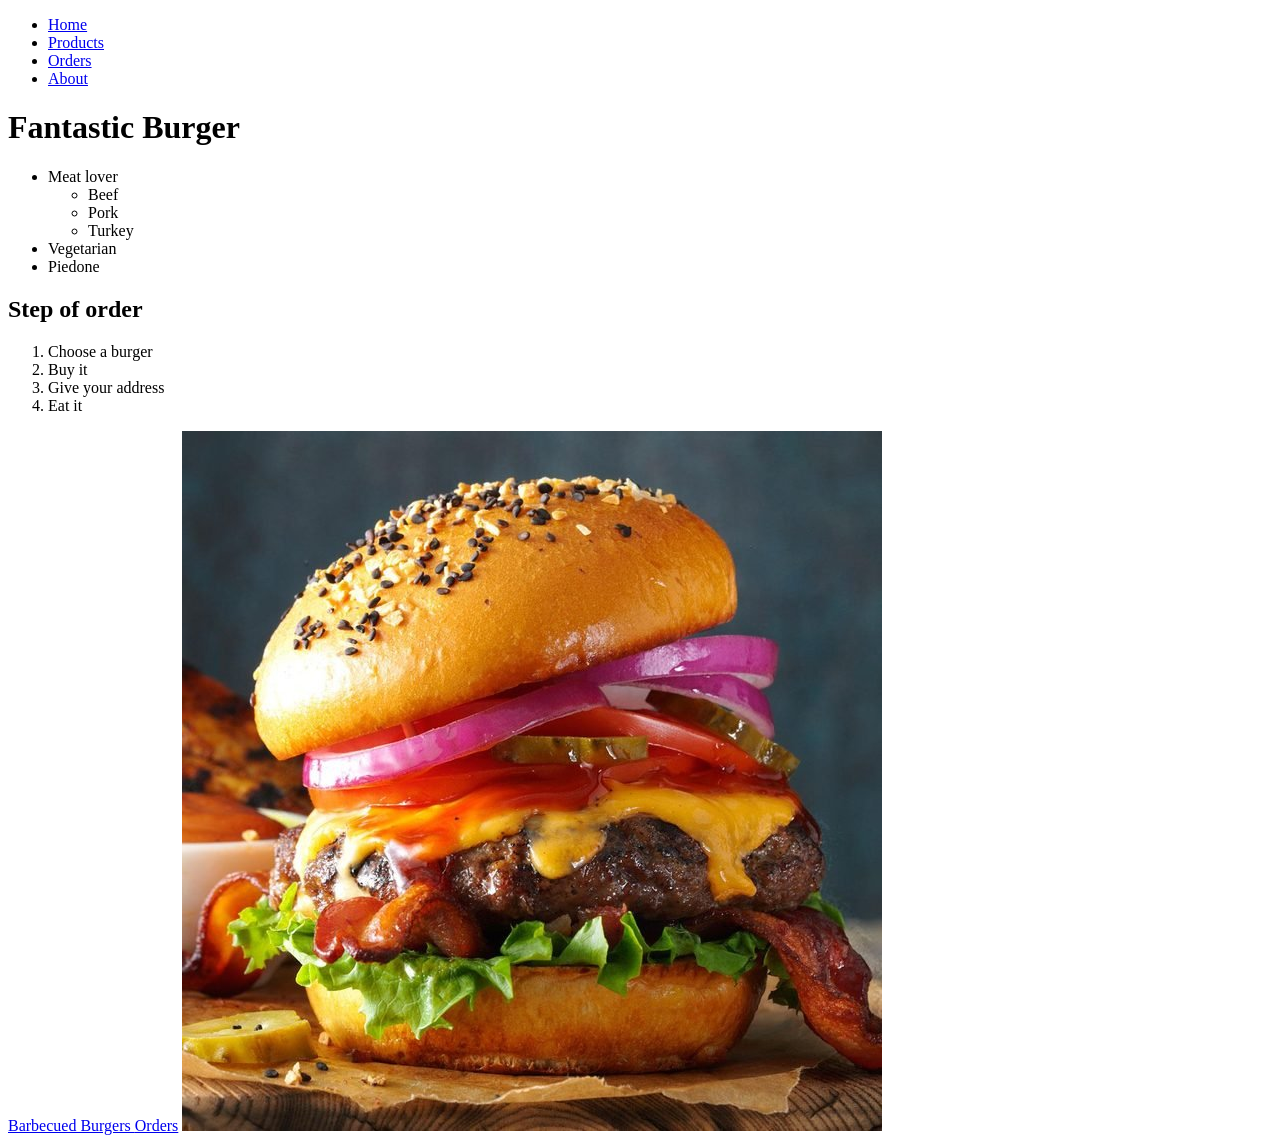
<file: index.html>
<!DOCTYPE html>
<html lang="en">

<head>
    <meta charset="UTF-8">
    <meta http-equiv="X-UA-Compatible" content="IE=edge">
    <meta name="viewport" content="width=device-width, initial-scale=1.0">
    <title>Egy szuper oldal</title>
</head>

<body>
    <ul>
        <li>
            <a href="/">Home</a>
        </li>
        <li>
            <a href="/pages/products.html">Products</a>
        </li>
        <li>
            <a href="/pages/orders.html">Orders</a>
        </li>
        <li>
            <a href="/about.html">About</a>
        </li>
    </ul>
    <h1>Fantastic Burger</h1>
    <ul>
        <li>Meat lover
            <ul>
                <li>Beef</li>
                <li>Pork</li>
                <li>Turkey</li>
            </ul>

        </li>
        <li>Vegetarian</li>
        <li>Piedone</li>
    </ul>

    <h2>Step of order</h2>
    <ol>
        <li>Choose a burger</li>
        <li>Buy it</li>
        <li>Give your address</li>
        <li>Eat it</li>
    </ol>

    <a href="https://www.tasteofhome.com/recipes/barbecued-burgers/">
        Barbecued Burgers
    </a>
    <a href="pages/orders.html">Orders</a>
    <a target="blank" href="https://www.tasteofhome.com/recipes/barbecued-burgers/">
        <img src="img/burger.jpg" alt="tasy burger">
    </a>


</body>

</html>
</file>
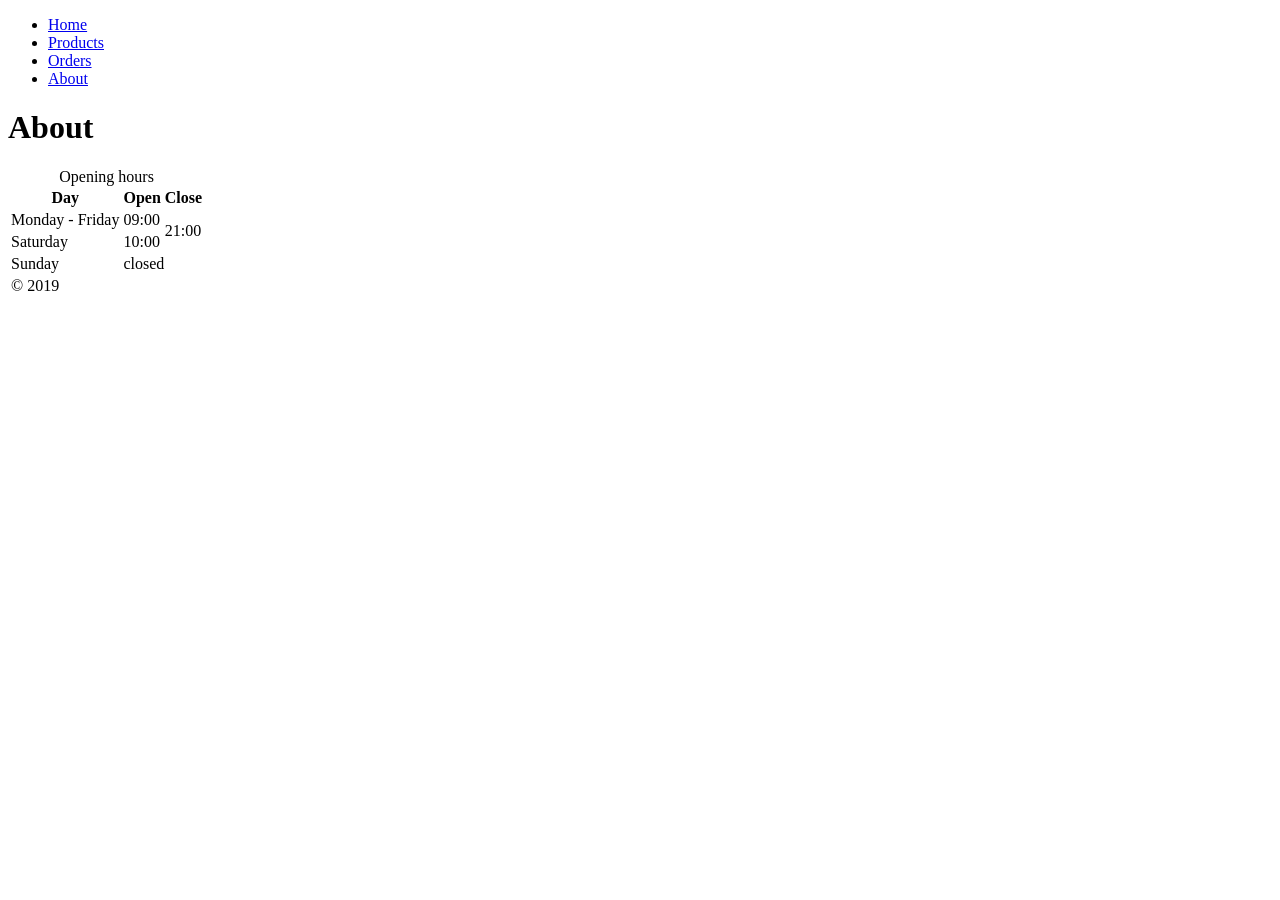
<file: about.html>
<!DOCTYPE html>
<html lang="en">

<head>
    <meta charset="UTF-8">
    <meta http-equiv="X-UA-Compatible" content="IE=edge">
    <meta name="viewport" content="width=device-width, initial-scale=1.0">
    <title>Document</title>
</head>

<body>
    <ul>
        <li>
            <a href="/">Home</a>
        </li>
        <li>
            <a href="/pages/products.html">Products</a>
        </li>
        <li>
            <a href="/pages/orders.html">Orders</a>
        </li>
        <li>
            <a href="/about.html">About</a>
        </li>
    </ul>
    <h1>About</h1>

    <table>
        <caption>Opening hours</caption>
        <thead>
            <tr>
                <th>Day</th>
                <th>Open</th>
                <th>Close</th>
            </tr>
        </thead>
        <tbody>
            <tr>
                <td>Monday - Friday</td>
                <td>09:00</td>
                <td rowspan="2">21:00</td>
            </tr>
            <tr>
                <td>Saturday</td>
                <td>10:00</td>
            </tr>
            <tr>
                <td>Sunday</td>
                <td colspan="2">closed</td>
            </tr>
        </tbody>
        <tfoot>
            <tr>
                <td colspan="3">
                    &copy; 2019
                </td>
            </tr>

        </tfoot>
    </table>
</body>

</html>
</file>
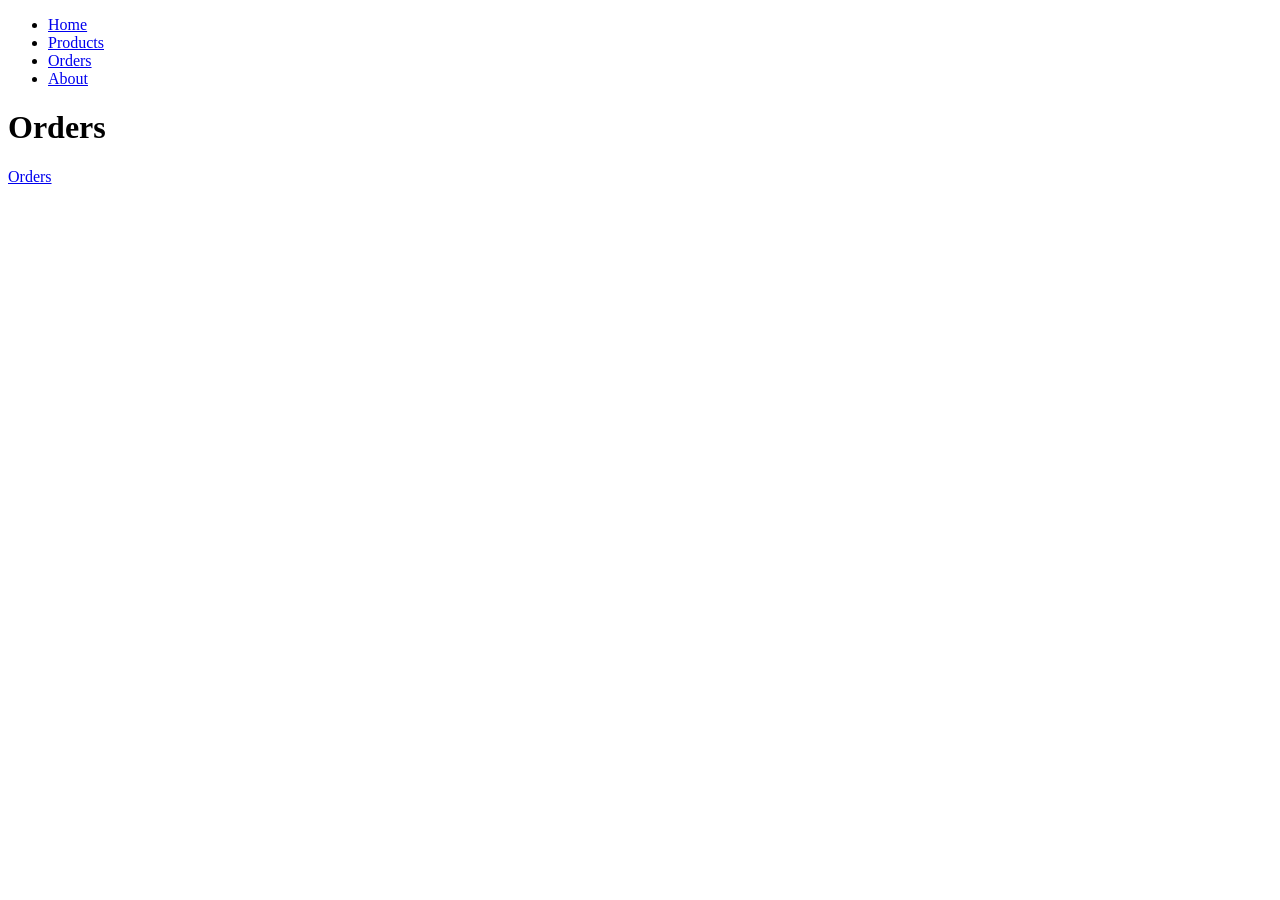
<file: pages/orders.html>
<!DOCTYPE html>
<html lang="en">
<head>
    <meta charset="UTF-8">
    <meta http-equiv="X-UA-Compatible" content="IE=edge">
    <meta name="viewport" content="width=device-width, initial-scale=1.0">
    <title>Document</title>
</head>
<body>
    <ul>
        <li>
            <a href="/">Home</a>
        </li>
        <li>
            <a href="/pages/products.html">Products</a>
        </li>
        <li>
            <a href="/pages/orders.html">Orders</a>
        </li>
        <li>
            <a href="/about.html">About</a>
        </li>
    </ul>
    <h1>Orders</h1>
    <a href="/pages/products.html">Orders</a>
</body>
</html>
</file>
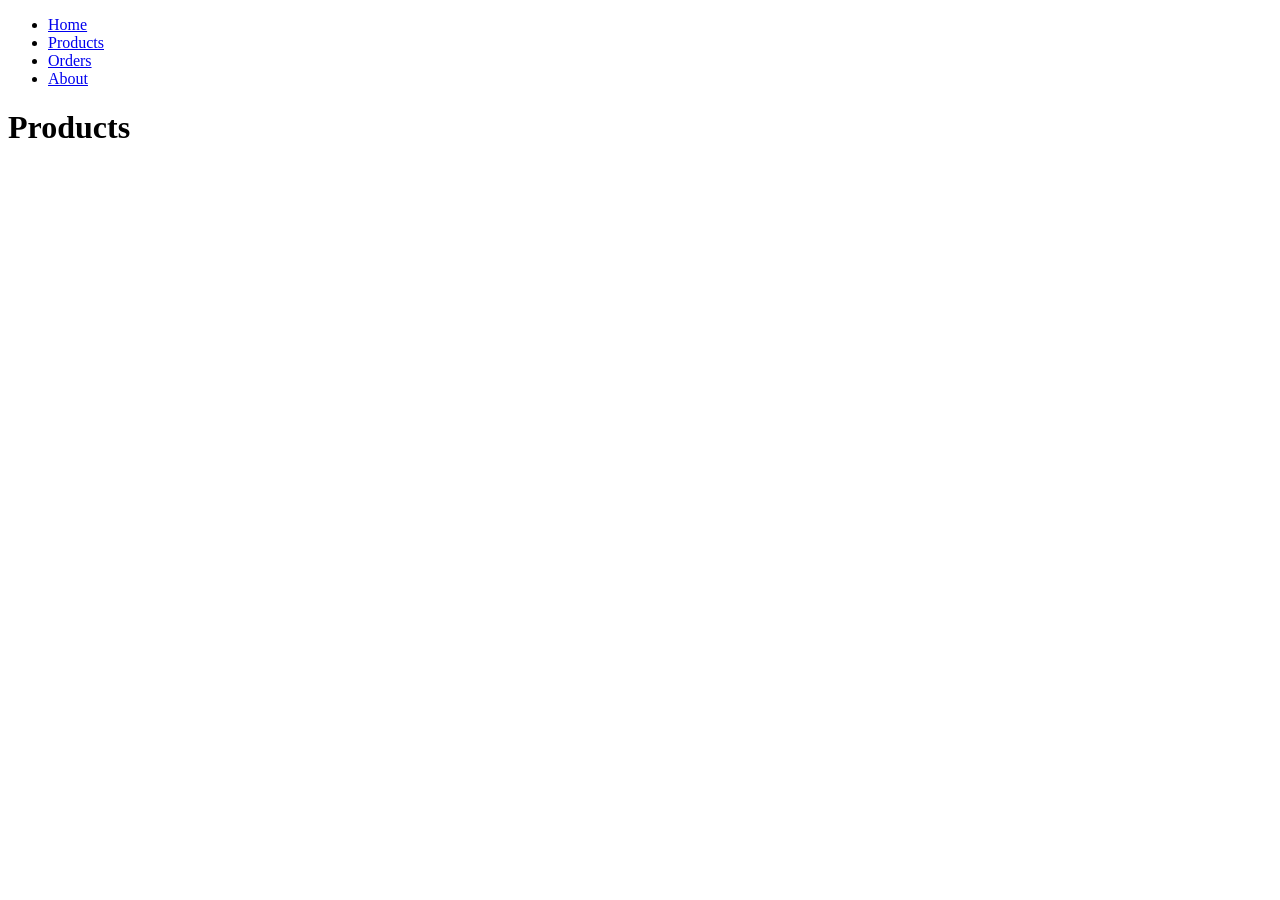
<file: pages/products.html>
<!DOCTYPE html>
<html lang="en">
<head>
    <meta charset="UTF-8">
    <meta http-equiv="X-UA-Compatible" content="IE=edge">
    <meta name="viewport" content="width=device-width, initial-scale=1.0">
    <title>Document</title>
</head>
<body>
    <ul>
        <li>
            <a href="/">Home</a>
        </li>
        <li>
            <a href="/pages/products.html">Products</a>
        </li>
        <li>
            <a href="/pages/orders.html">Orders</a>
        </li>
        <li>
            <a href="/about.html">About</a>
        </li>
    </ul>
    <h1>Products</h1>
</body>
</html>
</file>
